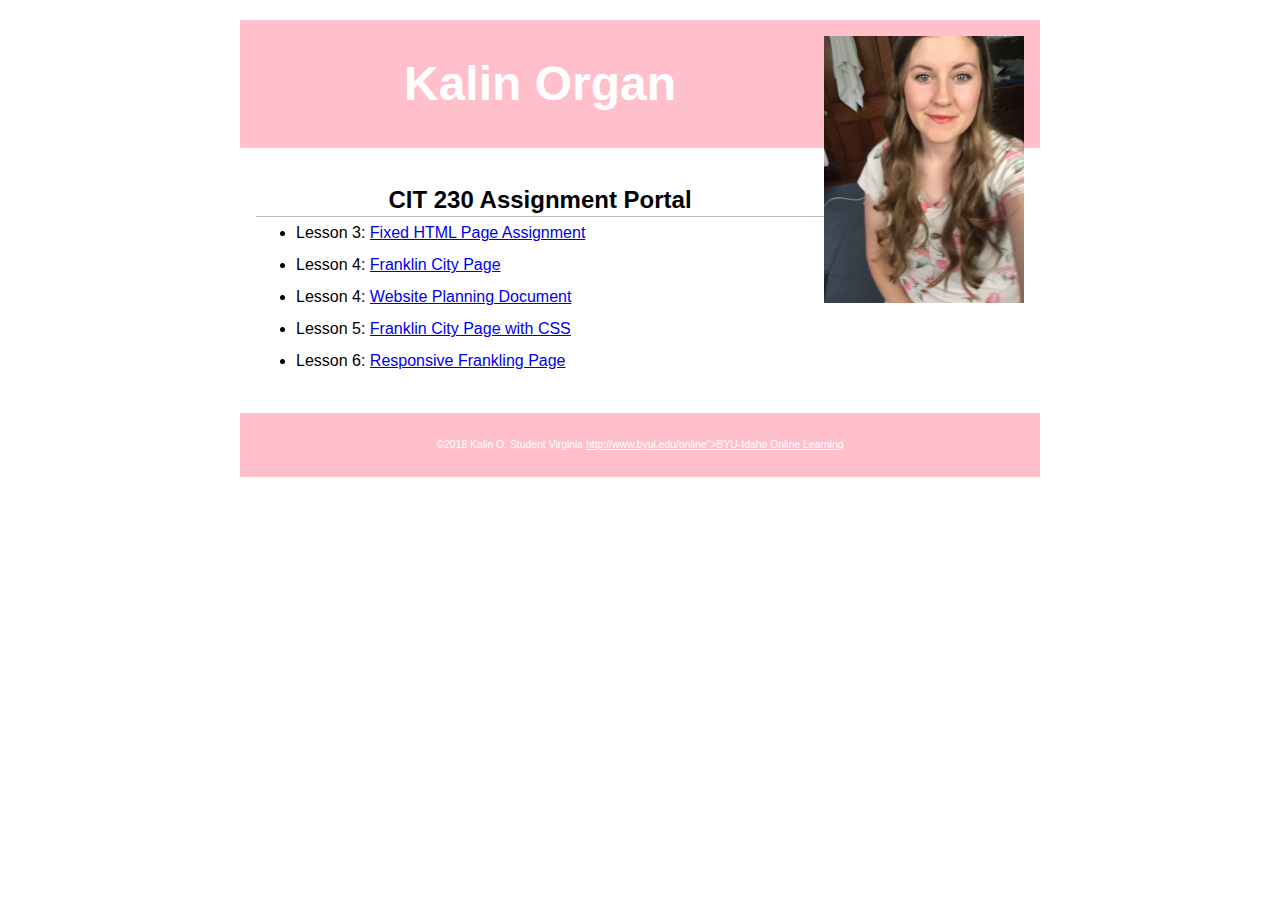
<file: index.html>
<!DOCTYPE html>
<html lang="en-us">
<head>
    <meta charset="utf-8">
    <meta name="viewport" content="width=device-width, initial-scale=1">
    <title>CIT 230 Assignment Portal | Kalin O. Student | BYU-Idaho</title>
    <meta name="description" content="Assignment portal page for Kalin O. Student in CIT 230: Web Frontend Development at Brigham Young University-Idaho.">
    <link rel="stylesheet" href="styles/normalize.css">
    <link rel="stylesheet" href="styles/main.css">
    
</head>
<body>
    <header>
        <img src="images/IMG_2811.jpg" width="200" height="273" alt="My Profile Picture">
        <h1>Kalin Organ</h1>
    </header>
    <nav>
        <!--Future main menu will go here -->
    </nav>
    <main>
        <h2>CIT 230 Assignment Portal</h2>
        <ul>
            <li>Lesson 3: <a href="assignments/lesson-3/fixedhtml.html">Fixed HTML Page Assignment</a></li>
            <li>Lesson 4: <a href="assignments/lesson-4/franklin-4.html">Franklin City Page</a></li>
            <li>Lesson 4: <a href="assignments/lesson-4/Website%20Planning%20Document.pdf">Website Planning Document</a></li>
            <li>Lesson 5: <a href="assignments/lesson-5/franklin-5.html">Franklin City Page with CSS</a></li>
            <li>Lesson 6: <a href=assignments/lesson-6/franklin-6.html>Responsive Frankling Page</a></li>
        </ul>
    </main>
    <footer>
        <p>©2018 Kalin O. Student Virginia <a href="http://www.byui.edu/online">http://www.byui.edu/online">BYU-Idaho Online Learning</a></p>
    </footer>
</body>
</html>
</file>
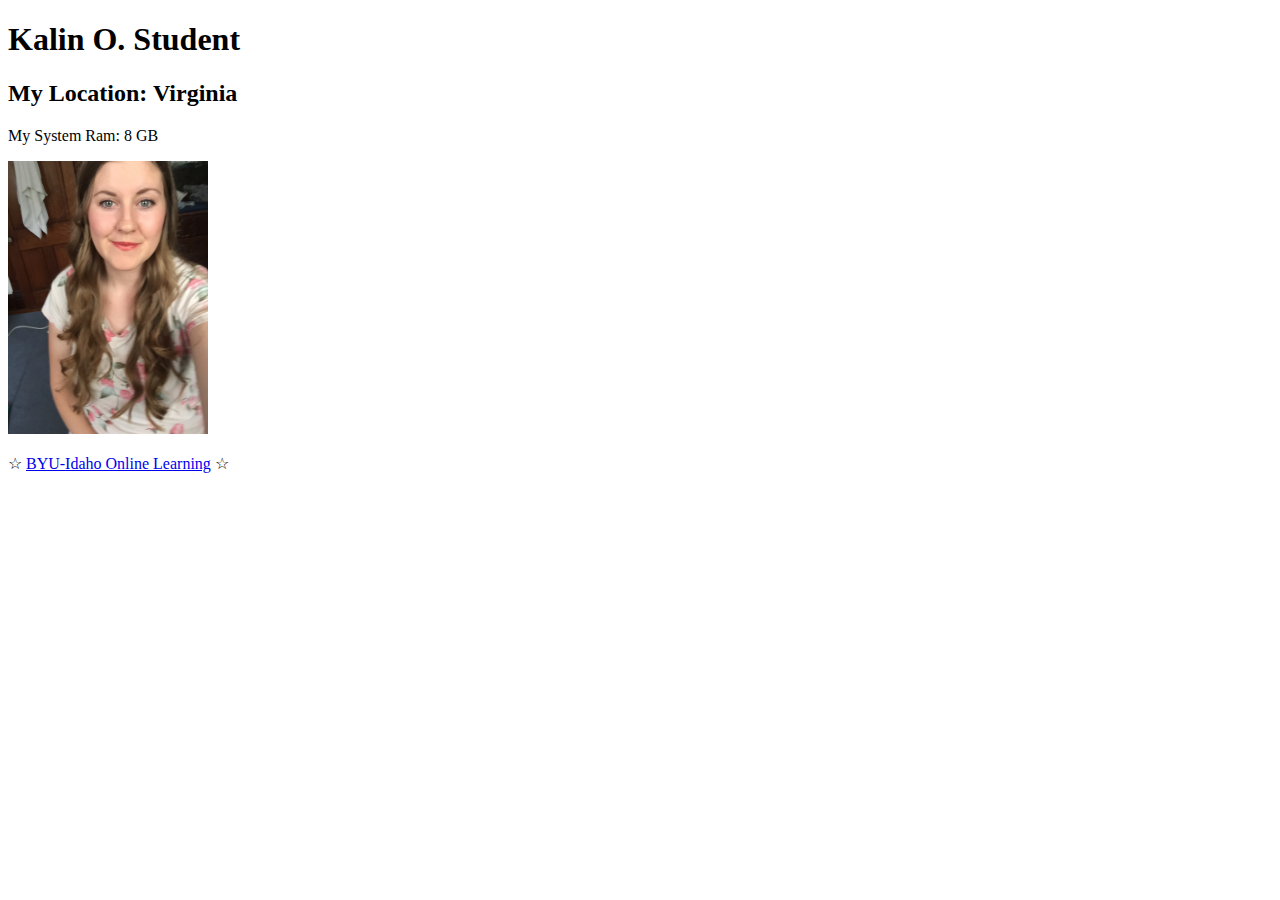
<file: basicpage.html>
<!DOCTYPE html>
<html lang="en-us">
<head>
    <meta charset="utf-8">
    <title>Kalin O. - A Basic Web Page</title>
</head>
    <body>
        <h1>Kalin O. Student</h1>
        <h2>My Location: Virginia</h2>
        <p>My System Ram: 8 GB</p>
        <p><img src="images/IMG_2811.jpg" width="200" height="273" alt="Profile Picture"></p>
        <p>&star; <a href= "http://byui.edu/online">BYU-Idaho Online Learning</a> &star; </p>
    </body>
</html>
</file>
<file: styles/main.css>
/* CIT 230 - Assignment Portal CSS Template */
/* You may use #HEX or color names */

/* * is a wildcard referring to all elements. */
* { margin: 0; box-sizing: border-box; } 

body { 
    font-size: 16px; 
    line-height: 32px;
    font-family: arial, sans-serif;
    color: black;
}

h1 {
    font-size: 3em;
    color: white;
}

h2 {
    font-size: 1.5em;
    text-align: center;
    border-bottom: 1px solid #bbb;
}

header, main, footer {
    margin: 1.25rem auto;
    padding: 1rem;
    max-width: 800px;
}

header, footer, footer a {
    text-align: center;
    background-color: pink;
    color: white;
}

header img {
    width: 200px;
    height: auto;
    float: right;
}

footer {
    font-size: .65em;
}
</file>
